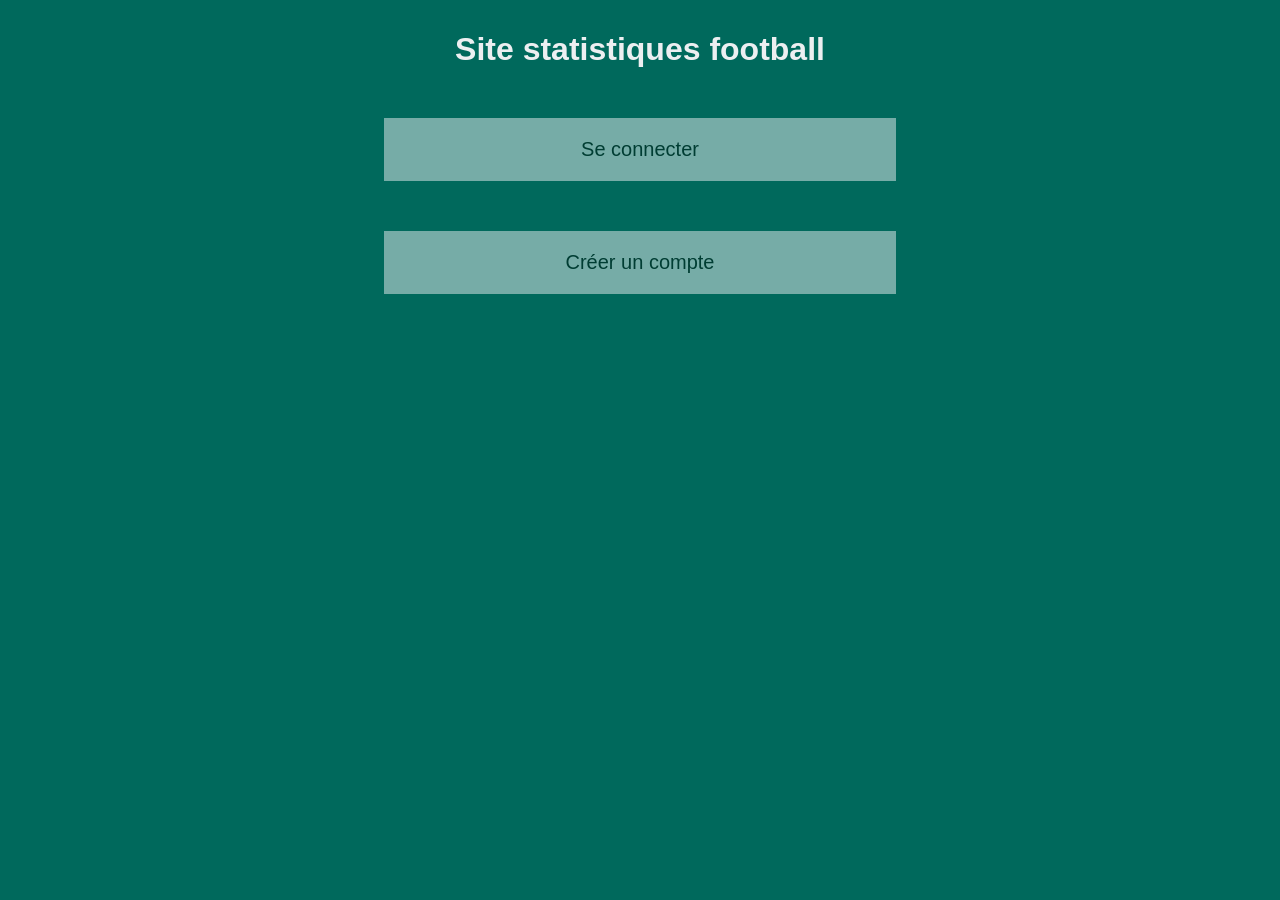
<file: Web/Donnees-football/index.html>
<html>
<head>
	<title>Site statistiques football</title>
	<meta charset="utf-8">
  <link rel="icon" type="image/png" href="./img/icon.png">
  <link rel="stylesheet" type="text/css" href="css/designGlobal.css" />
</head>
<body>

  <div class="titre">
    <h1>Site statistiques football</h1>
  </div>

  <div class="encadre">
    <a href="./php/connexion.php">Se connecter</a>
  </div>

  <div class="encadre">
    <a href="./php/ajouterCompte.php">Créer un compte</a>
  </div>


</body>
</file>
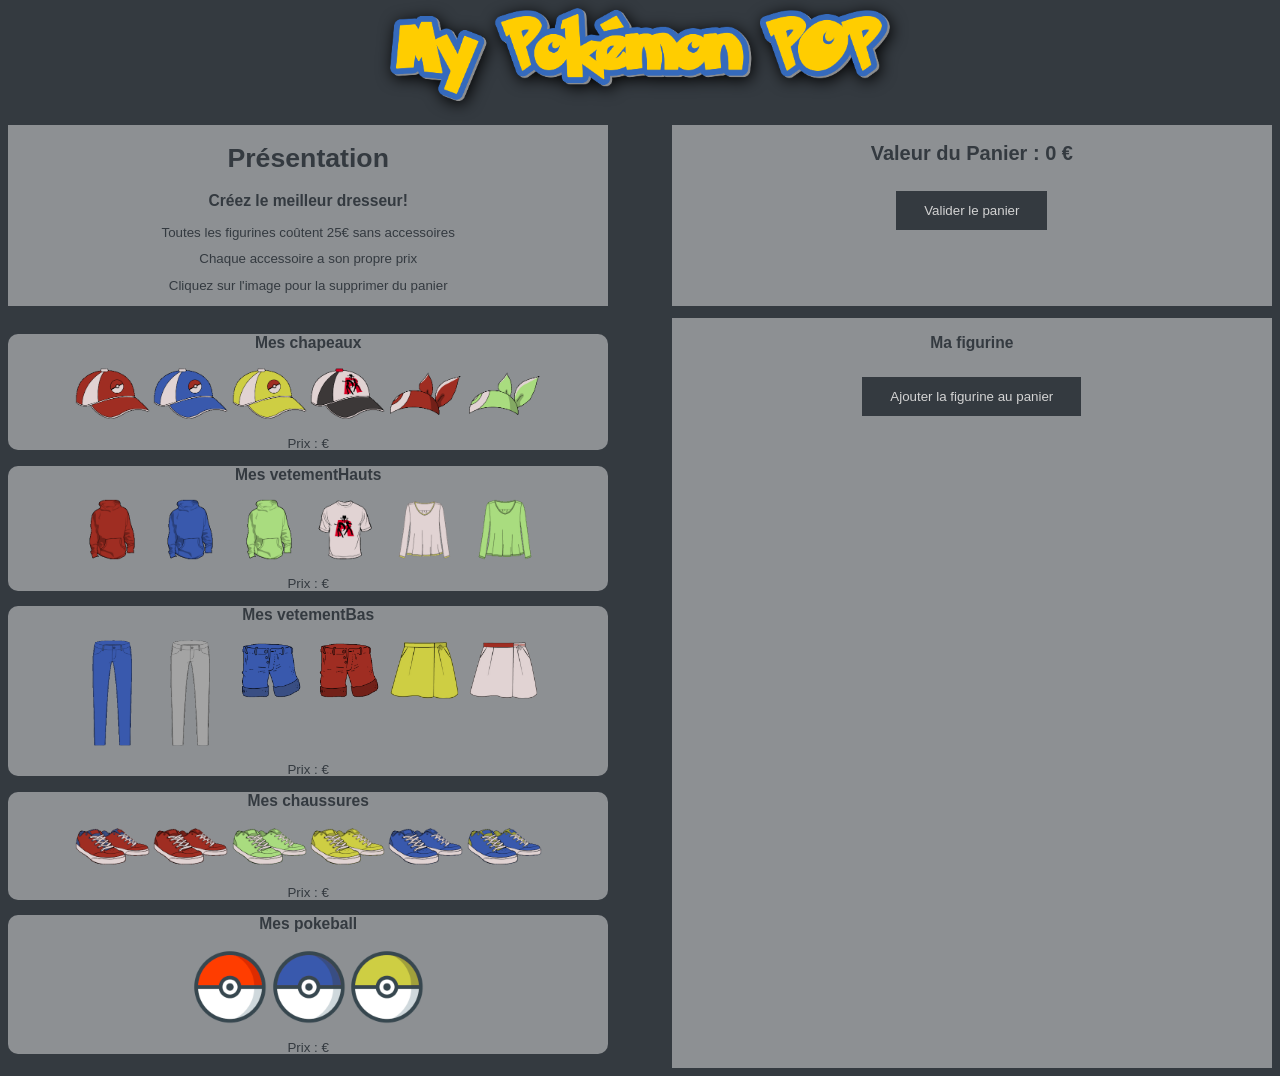
<file: Web/Site-de-Figurines-mypkmonPop-CY/creationPersonnage.html>
<!DOCTYPE html>
<html>
	<head>
		<title>My Pokémon POP</title>
		<link rel="stylesheet" type="text/css" href="css/creationPersonnage.css" />
		<meta charset="utf-8">
		<link rel="icon" type="image/png" href="./img/icon.png">
	</head>
	<body>

		<div class="titre">
			<img alt="titre" id="titre" src="img/titre.png" style="width : 500px;"/>
		</div>

		<div class="header">
			<div id="presentation">
			  <h1>Présentation</h1>
				<h3>Créez le meilleur dresseur!</h3>
			  <p>Toutes les figurines coûtent 25€ sans accessoires</p>
			  <p>Chaque accessoire a son propre prix</p>
			  <p>Cliquez sur l'image pour la supprimer du panier</p>
			</div>

			<div id="panier">
				<h2 id="valeurPanier">Valeur du Panier : 0 €</h2>

				<div id="boutonValider">
					<input type="button" value="Valider le panier" onclick="validerPanier()">
				</div>

				<div id="mesFigurines" class="mesFigurines"></div>

			</div>
		</div>

		<div class="page">

			<div class="mesMagasins">

				<div class="magasin">
					<h3>Mes chapeaux</h3>
					<div id="magasinChapeau">
						<img alt="chapeau1" id="imageChapeau1" src="img/chapeau1.png" onclick="ajouter(this)" onmouseover="afficherPrix(this)" onmouseout="retirerPrix(this)">
						<img alt="chapeau2" id="imageChapeau2" src="img/chapeau2.png" onclick="ajouter(this)" onmouseover="afficherPrix(this)" onmouseout="retirerPrix(this)">
						<img alt="chapeau3" id="imageChapeau3" src="img/chapeau3.png" onclick="ajouter(this)" onmouseover="afficherPrix(this)" onmouseout="retirerPrix(this)">
						<img alt="chapeau4" id="imageChapeau4" src="img/chapeau4.png" onclick="ajouter(this)" onmouseover="afficherPrix(this)" onmouseout="retirerPrix(this)">
						<img alt="chapeau5" id="imageChapeau5" src="img/chapeau5.png" onclick="ajouter(this)" onmouseover="afficherPrix(this)" onmouseout="retirerPrix(this)">
						<img alt="chapeau6" id="imageChapeau6" src="img/chapeau6.png" onclick="ajouter(this)" onmouseover="afficherPrix(this)" onmouseout="retirerPrix(this)">
					</div>
					<p id="prixChapeau">Prix : €</p>
				</div>

				<div class="magasin">
					<h3>Mes vetementHauts</h3>
					<div id="magasinHaut">
						<img alt="vetementHaut1" id="imageHaut1" src="img/vetementHaut1.png" onclick="ajouter(this)" onmouseover="afficherPrix(this)" onmouseout="retirerPrix(this)">
						<img alt="vetementHaut2" id="imageHaut2" src="img/vetementHaut2.png" onclick="ajouter(this)" onmouseover="afficherPrix(this)" onmouseout="retirerPrix(this)">
						<img alt="vetementHaut3" id="imageHaut3" src="img/vetementHaut3.png" onclick="ajouter(this)" onmouseover="afficherPrix(this)" onmouseout="retirerPrix(this)">
						<img alt="vetementHaut4" id="imageHaut4" src="img/vetementHaut4.png" onclick="ajouter(this)" onmouseover="afficherPrix(this)" onmouseout="retirerPrix(this)">
						<img alt="vetementHaut5" id="imageHaut5" src="img/vetementHaut5.png" onclick="ajouter(this)" onmouseover="afficherPrix(this)" onmouseout="retirerPrix(this)">
						<img alt="vetementHaut6" id="imageHaut6" src="img/vetementHaut6.png" onclick="ajouter(this)" onmouseover="afficherPrix(this)" onmouseout="retirerPrix(this)">
					</div>
					<p id="prixHaut">Prix : €</p>
				</div>

				<div class="magasin">
					<h3>Mes vetementBas</h3>
					<div id="magasinBas">
						<img alt="vetementBas1" id="imageBas1" src="img/vetementBas1.png" onclick="ajouter(this)" onmouseover="afficherPrix(this)" onmouseout="retirerPrix(this)">
						<img alt="vetementBas2" id="imageBas2" src="img/vetementBas2.png" onclick="ajouter(this)" onmouseover="afficherPrix(this)" onmouseout="retirerPrix(this)">
						<img alt="vetementBas3" id="imageBas3" src="img/vetementBas3.png" onclick="ajouter(this)" onmouseover="afficherPrix(this)" onmouseout="retirerPrix(this)">
						<img alt="vetementBas4" id="imageBas4" src="img/vetementBas4.png" onclick="ajouter(this)" onmouseover="afficherPrix(this)" onmouseout="retirerPrix(this)">
						<img alt="vetementBas5" id="imageBas5" src="img/vetementBas5.png" onclick="ajouter(this)" onmouseover="afficherPrix(this)" onmouseout="retirerPrix(this)">
						<img alt="vetementBas6" id="imageBas6" src="img/vetementBas6.png" onclick="ajouter(this)" onmouseover="afficherPrix(this)" onmouseout="retirerPrix(this)">
					</div>
					<p id="prixBas">Prix : €</p>
				</div>

				<div class="magasin">
					<h3>Mes chaussures</h3>
					<div id="magasinChaussure">
						<img alt="chaussure1" id="imageChaussure1" src="img/chaussure1.png" onclick="ajouter(this)" onmouseover="afficherPrix(this)" onmouseout="retirerPrix(this)">
						<img alt="chaussure2" id="imageChaussure2" src="img/chaussure2.png" onclick="ajouter(this)" onmouseover="afficherPrix(this)" onmouseout="retirerPrix(this)">
						<img alt="chaussure3" id="imageChaussure3" src="img/chaussure3.png" onclick="ajouter(this)" onmouseover="afficherPrix(this)" onmouseout="retirerPrix(this)">
						<img alt="chaussure4" id="imageChaussure4" src="img/chaussure4.png" onclick="ajouter(this)" onmouseover="afficherPrix(this)" onmouseout="retirerPrix(this)">
						<img alt="chaussure5" id="imageChaussure5" src="img/chaussure5.png" onclick="ajouter(this)" onmouseover="afficherPrix(this)" onmouseout="retirerPrix(this)">
						<img alt="chaussure6" id="imageChaussure6" src="img/chaussure6.png" onclick="ajouter(this)" onmouseover="afficherPrix(this)" onmouseout="retirerPrix(this)">
					</div>
					<p id="prixChaussure">Prix : €</p>
				</div>

				<div class="magasin">
					<h3>Mes pokeball</h3>
					<div id="magasinPokeball">
						<img alt="pokeball1" id="imagePokeball1" src="img/pokeball1.png" onclick="ajouter(this)" onmouseover="afficherPrix(this)" onmouseout="retirerPrix(this)">
						<img alt="pokeball2" id="imagePokeball2" src="img/pokeball2.png" onclick="ajouter(this)" onmouseover="afficherPrix(this)" onmouseout="retirerPrix(this)">
						<img alt="pokeball3" id="imagePokeball3" src="img/pokeball3.png" onclick="ajouter(this)" onmouseover="afficherPrix(this)" onmouseout="retirerPrix(this)">
					</div>
					<p id="prixPokeball">Prix : €</p>
				</div>



			</div>



			<div id="choix" class="choix">
			  <h3>Ma figurine</h3>
			  <input type="button" value="Ajouter la figurine au panier" onclick="ajouterFigurine()">
				<div id="choixChapeau"></div>
	 		  <div id="choixHaut"></div>
			  <div id="choixBas"></div>
	      <div id="choixChaussure"></div>
				<div id="choixPokeball" class="choixPokeball"></div>

			</div>
		</div>

		<script type="text/javascript" src="js/creationPersonnage.js"></script>
	</body>
</html>
</file>
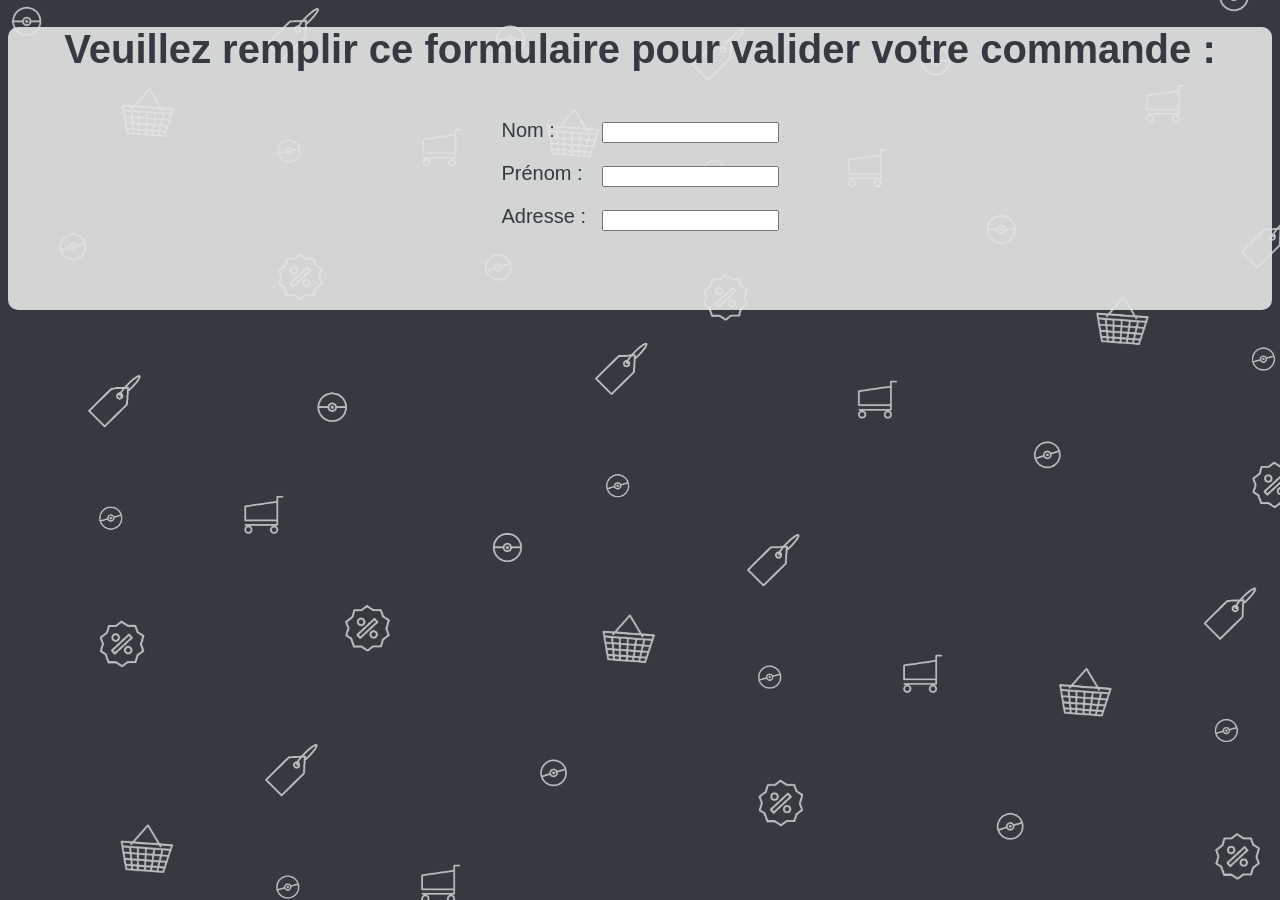
<file: Web/Site-de-Figurines-mypkmonPop-CY/infomationLivraison.html>
<!DOCTYPE html>
<html>
	<head>
		<title>My pokémon POP</title>
		<link rel="stylesheet" type="text/css" href="css/infomationLivraison.css" />
		<meta charset="utf-8">
		<link rel="icon" type="image/png" href="./img/icon.png">
	</head>
	<body>

		<div class="formulaire">

			<h1> Veuillez remplir ce formulaire pour valider votre commande : </h1>


			<form id="formulaire" method="get" action="validationLivraison.html">

				<div class="bodyFormulaire1">
					<div class="bodyFormulaire2">
						<div class="labelFormulaire">
							<p>Nom :</p>
							<p>Prénom :</p>
							<p>Adresse :</p>
						</div>
						<div class="fieldFormulaire">
							<p><input type="text" id="nom" name="nom" oninput="verifierFormulaire()"/></p>
							<p><input type="text" id="prenom" name="prenom" oninput="verifierFormulaire()"/></p>
							<p><input type="text" id="adresse" name="adresse" oninput="verifierFormulaire()"/></p>
						</div>
					</div>
				</div>

				<input type="submit" value="Valider" id="boutonValider" class="btn" style="visibility: hidden;"/>
			</form>

		</div>

	<script type="text/javascript" src="js/infomationLivraison.js"></script>
	</body>
</html>
</file>
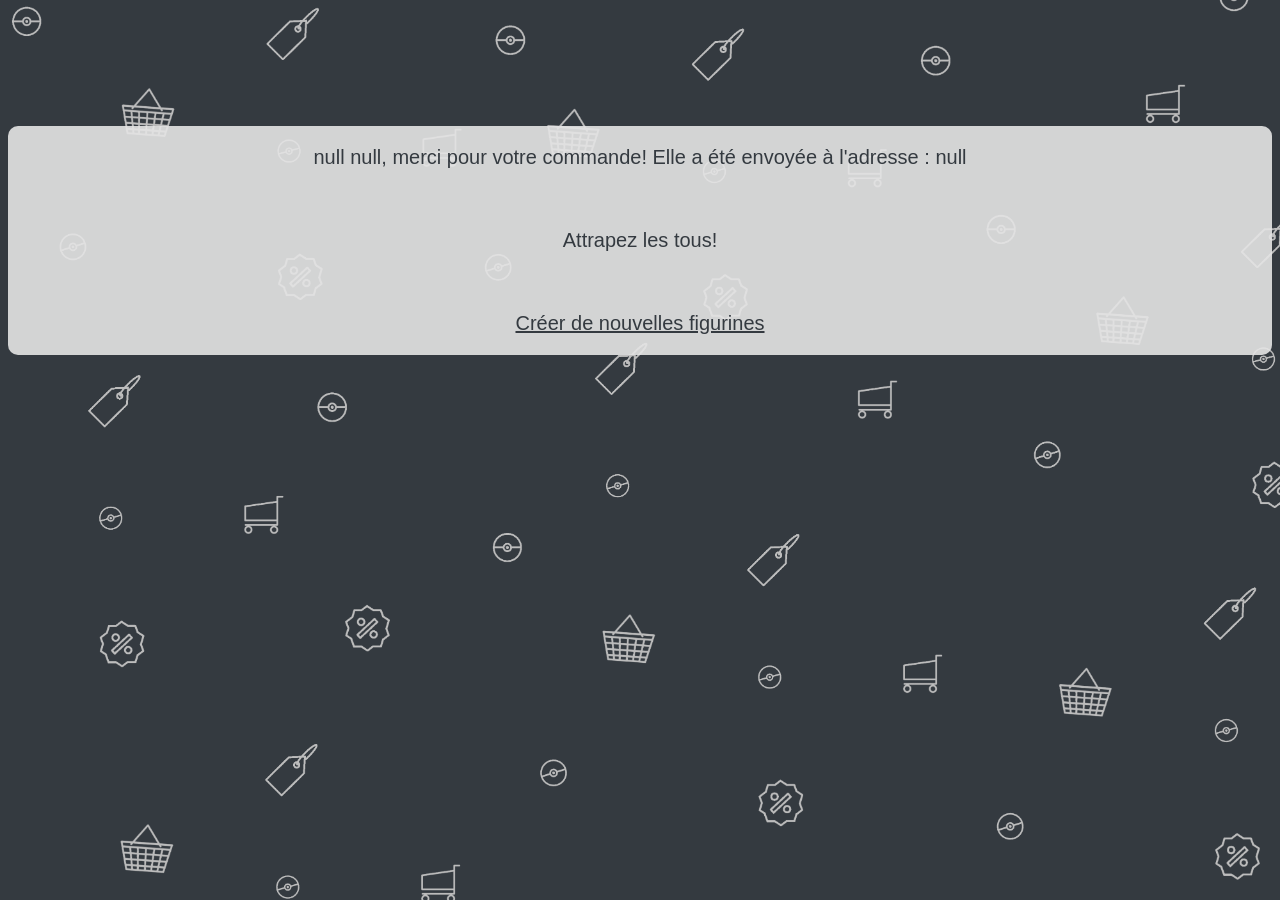
<file: Web/Site-de-Figurines-mypkmonPop-CY/validationLivraison.html>
<!DOCTYPE html>
<html>
	<head>
		<title>My Pokémon POP</title>
		<link rel="stylesheet" type="text/css" href="css/validationLivraison.css" />
		<meta charset="utf-8">
		<link rel="icon" type="image/png" href="./img/icon.png">
	</head>

	<body>

		<div class="pageValidation">
			<p id="information"></p>
			<p>Attrapez les tous!</p>
			<p><a href="creationPersonnage.html">Créer de nouvelles figurines</a></p>
		</div>

		<script type="text/javascript" src="js/validationLivraison.js"></script>
	</body>
</html>
</file>
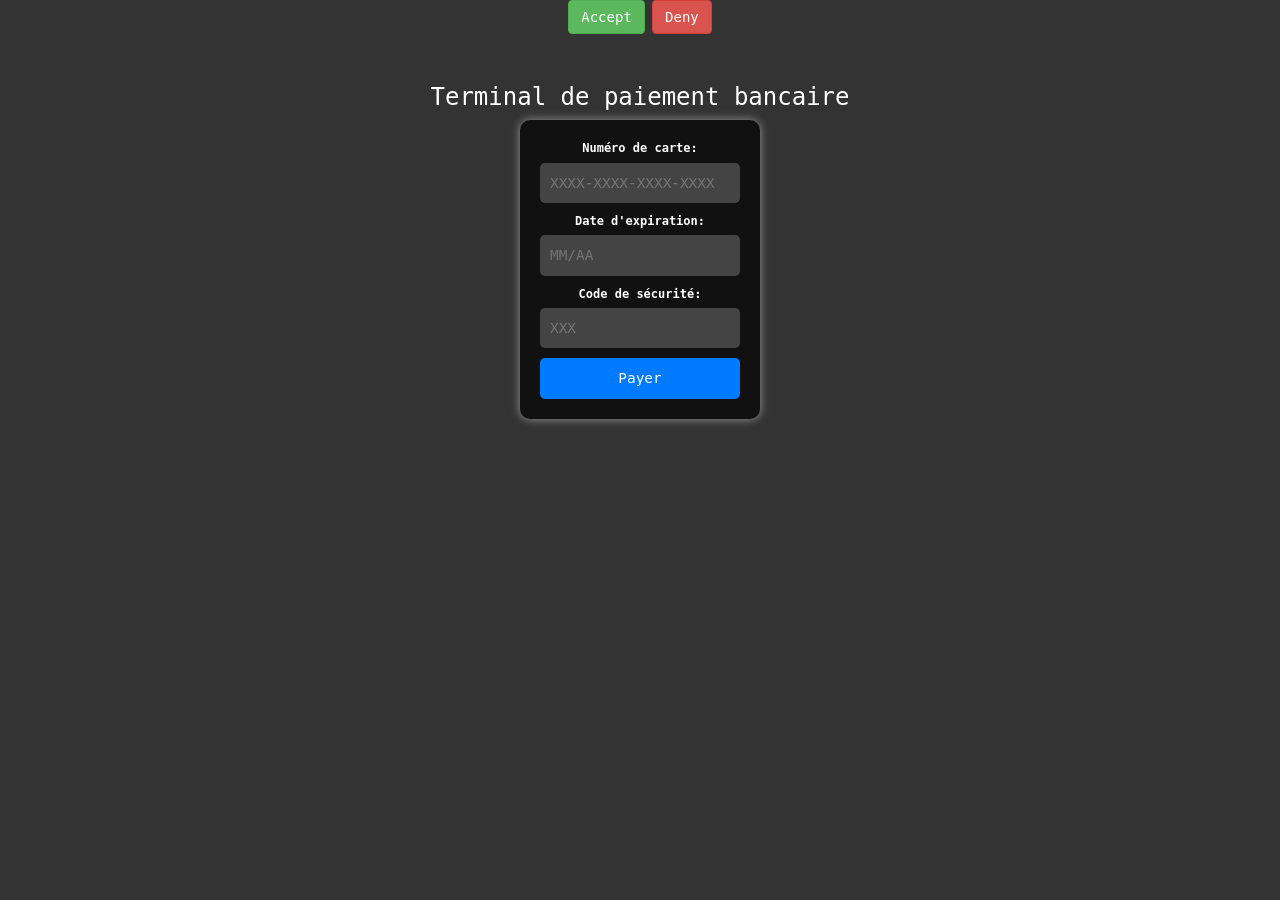
<file: Web/headbangpau-deployed/html/fakePaymentTerminal.html>
<!DOCTYPE html>
<html>
<head>
	<title>Terminal de paiement bancaire</title>
    <link rel="stylesheet" href="https://cdnjs.cloudflare.com/ajax/libs/font-awesome/5.15.2/css/all.min.css" />
    <link rel="stylesheet" href="https://maxcdn.bootstrapcdn.com/bootstrap/3.4.1/css/bootstrap.min.css">
    <link rel="stylesheet" href="https://fonts.googleapis.com/css2?family=Material+Symbols+Outlined:opsz,wght,FILL,GRAD@48,400,0,0" />
    <link href="https://fonts.googleapis.com/css?family=Montserrat" rel="stylesheet" type="text/css">
    <link rel="shortcut icon" type="image/png" href="img/logo.png" style="border-radius: 50%;"/>
    <script src="https://ajax.googleapis.com/ajax/libs/jquery/3.6.0/jquery.min.js"></script>
    <script src="https://maxcdn.bootstrapcdn.com/bootstrap/3.4.1/js/bootstrap.min.js"></script>
    <script src="https://cdn.jsdelivr.net/npm/bootstrap@5.1.3/dist/js/bootstrap.bundle.min.js"></script>
	<style>
		body {
			background-color: #333;
			color: #fff;
			font-family: monospace;
			font-size: 1.2em;
			text-align: center;
		}

		h1 {
			font-size: 2em;
			margin-top: 50px;
		}

		form {
			display: inline-block;
			background-color: #111;
			padding: 20px;
			border-radius: 10px;
			box-shadow: 0 0 10px #999;
		}

		input[type=text] {
			background-color: #444;
			border: none;
			color: #fff;
			font-size: 1.2em;
			padding: 10px;
			border-radius: 5px;
			margin-bottom: 10px;
			width: 200px;
		}

		input[type=submit] {
			background-color: #007bff;
			color: #fff;
			border: none;
			padding: 10px;
			font-size: 1.2em;
			border-radius: 5px;
			cursor: pointer;
			transition: background-color 0.3s ease;
			width: 200px;
		}

		input[type=submit]:hover {
			background-color: #0062cc;
		}
	</style>
</head>
<body>
    <!--On veut mettre deux boutons pour savoir si on accepte ou si on refuse le paiement-->
    <button id="accept" class="btn btn-success">Accept</button>
    <button id="deny" class="btn btn-danger">Deny</button>

	<h1>Terminal de paiement bancaire</h1>
	<form>
		<label for="cardnumber">Numéro de carte:</label><br>
		<input type="text" id="cardnumber" name="cardnumber" placeholder="XXXX-XXXX-XXXX-XXXX"><br>
		<label for="expdate">Date d'expiration:</label><br>
		<input type="text" id="expdate" name="expdate" placeholder="MM/AA"><br>
		<label for="cvv">Code de sécurité:</label><br>
		<input type="text" id="cvv" name="cvv" placeholder="XXX"><br>
		<input type="submit" id="confirm" value="Payer">
	</form>
</body>
<script>
    var payementOk = true;
    var acceptButton = document.getElementById("accept");
    var denyButton = document.getElementById("deny");
    acceptButton.addEventListener("click", function(){
        payementOk = true;
    });
    denyButton.addEventListener("click", function(){
        payementOk = false;
    });
    var confirmationButton = document.getElementById("confirm");
    confirmationButton.addEventListener("click", function(){
        if(payementOk){
            alert("Paiement accepté");
        }else{
            alert("Paiement refusé");
        }
    });
</script>
</html>
</file>
<file: Web/Donnees-football/css/designGlobal.css>
body{
  background-color: #00695c; /*Couleur de base*/
}

html, body {
 margin:0;
 padding:0;
 }

.titre{
  text-align: center;
  font-family: sans-serif;
  color: #eceff1; /*Couleur blanche*/
  padding-top: 10px;
}

.encadre{
  text-align: center;
  background-color: rgba(236, 239, 241, 0.5); /*Blanc transparent*/
  margin-top: 50px;
  margin-left: 30%;
  margin-right: 30%;
  color: #003d33; /*Couleur un peu plus foncée*/
  font-family: sans-serif;
  font-size: 20px;
  padding: 20px;
}

.encadre a{
  text-decoration:none;
  color: #003d33;
}

.encadre a:hover{
  color: #439889; /*Couleur un peu plus claire*/
}

a{
  text-decoration:none;
  color: #eceff1;
  font-family: sans-serif;
}

a:hover{
  color: #439889;
}

.formulaire{
  margin-top: 75px;
  margin-left: 10%;
  margin-right: 10%;
  color: #eceff1;
  font-family: sans-serif;
}

.btn{
  background-color: rgba(236, 239, 241, 0.5);
  border: none;
  color: #003d33;
  padding: 7px 16px;
  text-align: center;
  text-decoration: none;
  display: inline-block;
  font-size: 16px;
}

.btn:hover{
  color: #439889;
}

h4{
  color: #eceff1;
  font-family: sans-serif;
}

.affichage{
  color: #eceff1;
  font-family: sans-serif;
  margin-top: 50px;
  margin-left: 10%;
  margin-right: 10%;
}

table{
  border-collapse: collapse;
  text-align: center;
}

td{
  border: 1px solid #003d33;
  padding: 8px;
  color: #00695c;
  background-color: rgba(236, 239, 241, 0.5);
}

th{
  border: 1px solid #003d33;
  padding: 8px;
  color: #003d33;
  background-color: rgba(236, 239, 241, 0.4);
}

.navbar ul {
  list-style-type: none;
  margin: 0;
  padding: 0;
  overflow: hidden;
  background-color: #003d33;
}

.navbar li{
  float: left;
}

.navbar a {
  display: block;
  text-align: center;
  padding: 14px 16px;
}

.navbar a:hover{
  background-color: #00190c;
  color: #eceff1;
}

.active{
  background-color: #00695c;
}

.navbar .active:hover{
  background-color: #00695c;
}
</file>
<file: Web/Site-de-Figurines-mypkmonPop-CY/css/creationPersonnage.css>
body{
background-color: #343a40;
}

.titre {
  text-align: center;
  margin-bottom: 20px;
}

.header {
  display: inline-flex;
  width: 100%;
}

.page {
  display: inline-flex;
  width: 100%;
}


#presentation {
  text-align: center;
  width: 100%;
  margin-bottom:1%;
  background-color: rgba(229, 229, 229, 0.5);
  font-size: 10pt;
}

#panier {
  text-align: center;
  width: 100%;
  margin-left: 5%;
  margin-bottom:1%;
  background-color: rgba(229, 229, 229, 0.5);
  font-size: 10pt;
}

.mesMagasins {
  width: 100%;
}

.magasin{
  text-align: center;
  margin-bottom:1%;
  background-color: rgba(229, 229, 229, 0.5);
  font-size: 10pt;
  border-radius: 10px;
}


#choix {
  text-align: center;
  width: 100%;
  margin-left: 5%;
  background-color: rgba(229, 229, 229, 0.5);
  font-size: 10pt;
}

.titre img {
  filter: drop-shadow(2px 3px 8px black);
}

.mesMagasins img {
  width: 75px;
}

.mesMagasins img:hover {
  transform: translate(-2px,-3px);
  filter: drop-shadow(2px 3px 8px black);
}

.choix img {
  width: 150px;
}

.choix img:hover {
  transform: translate(-4px,-6px);
  filter: drop-shadow(4px 6px 10px black);
}

.choixPokeball {
  text-align: right;
}

.choixPokeball img {
  text-align: right;
  width: 75px;
  margin-right: 100px;
}

.choixPokeball img:hover {
  transform: translate(-2px,-3px);
  filter: drop-shadow(2px 3px 8px black);
}


input {
  margin-bottom: 10px;
  margin-top: 10px;
  background-color: #343a40;
  color: lightgrey;
  border: none;
  cursor: pointer;
  padding: 12px 28px;
}

input:hover {
  background-color: #444a50;
}


input:active {
  background-color: #444a50;
  transform: translateY(2px);
}

#mesFigurines {
  display : inline-flex;
}

.mesFigurines p {
  margin-left: 5px;
  margin-right: 5px;
}

.mesFigurines p:hover {
  margin-left: 5px;
  margin-right: 5px;
  color: white;
}

h1 {
  font-family: sans-serif;
  color: #343a40;
}

h2 {
  font-family: sans-serif;
  color: #343a40;
}

h3 {
  font-family: sans-serif;
  color: #343a40;
}

p {
  font-family: sans-serif;
  line-height: 1;
  color: #343a40;
}
</file>
<file: Web/Site-de-Figurines-mypkmonPop-CY/css/infomationLivraison.css>
body{
  background-color: #343a40;
  background-image: url("../img/fond.png");
  background-size: cover;
}

p {
  font-family: sans-serif;
  color: #343a40;
}

h1 {
  font-family: sans-serif;
  color: #343a40;
}

.formulaire {
  text-align: center;
  background-color: rgba(229, 229, 229, 0.9);
  font-size: 15pt;
  border-radius: 10px;
}

.bodyFormulaire1 {
  text-align: center;
}

.bodyFormulaire2 {
  display: inline-flex;
}

.labelFormulaire {
  text-align: left;
  margin-right: 1%;
  width: 100px;
}

.fieldFormulaire {
  text-align: left;
  margin-left: 1%;
}

.btn {
  margin-bottom: 10px;
  margin-top: 10px;
  background-color: #343a40;
  color: lightgrey;
  border: none;
  cursor: pointer;
  padding: 12px 28px;
}

.btn:hover {
  background-color: #444a50;
}


.btn:active {
  background-color: #444a50;
  transform: translateY(2px);
}
</file>
<file: Web/Site-de-Figurines-mypkmonPop-CY/css/validationLivraison.css>
body{
  background-color: #343a40;
  background-image: url("../img/fond.png");
  background-size: cover;
}

.pageValidation {
  margin-top: 10%;
  text-align: center;
  background-color: rgba(229, 229, 229, 0.9);
  font-size: 15pt;
  border-radius: 10px;
}

a {
  color: #343a40;
  font-family: sans-serif;
}

a:hover {
  color: white;
}

p {
  font-family: sans-serif;
  color: #343a40;
  padding-top: 20px;
  padding-bottom: 20px;
}
</file>
